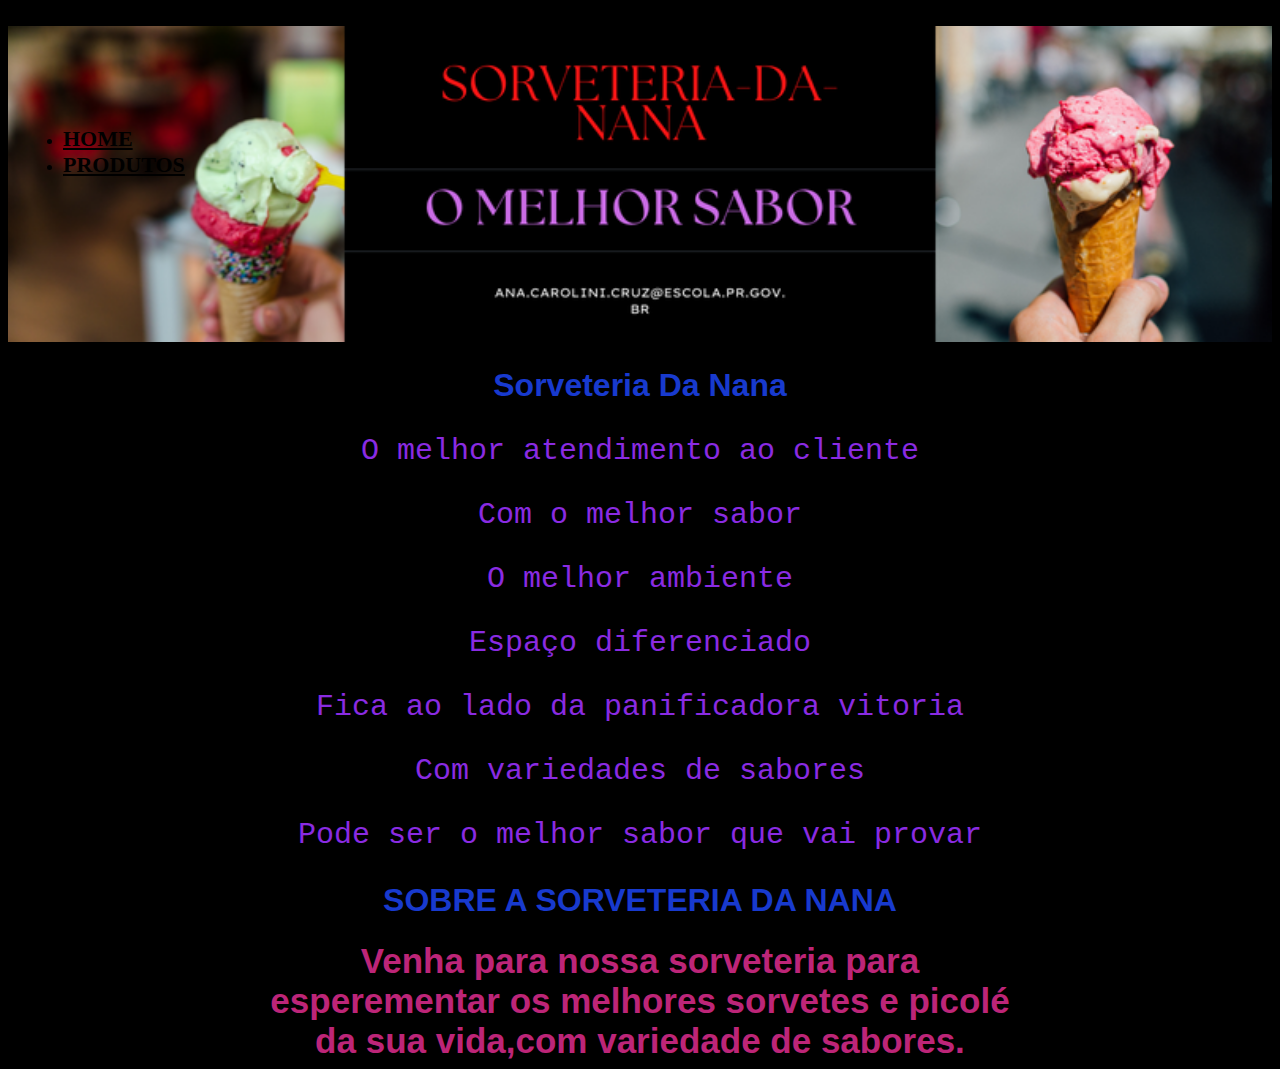
<file: index.html>
<!DOCTYPE html>
<html lang ="pt-br"dir="ltr">
<head>
    <link rel="stylesheet" href="style.css">
<meta charset="utf-8">
<title>Sorveteria Da Nana </title>

</head>
<body>
    <reader>
      <div class="caixa">    
       <nav>
         <ul>
           <li><a href="index.html" >Home</a></li>
           <LI><a href="produtos.html" >Produtos</a></LI>
         </ul>
       </nav>
      </div>
    </reader>
<a> href="produtos.html">produtos</a>

<img id="aaa" src="minha imagem (1).png">
<h1>Sorveteria Da Nana</h1>
<p> O melhor atendimento ao cliente</p>
<p> Com o melhor sabor</p> 
<p>O melhor ambiente</p>
<p>  Espaço diferenciado</p>
<p> Fica ao lado da panificadora vitoria</p>
<p> Com variedades de sabores</p>
<p>Pode ser o melhor sabor que vai provar </p>
<h1> SOBRE A SORVETERIA DA NANA </h1>
   <h1 id="muda" >Venha para nossa sorveteria para esperementar os melhores sorvetes e picolé 
    da sua vida,com variedade de sabores.</h1>
    




</body>
</html>
</file>
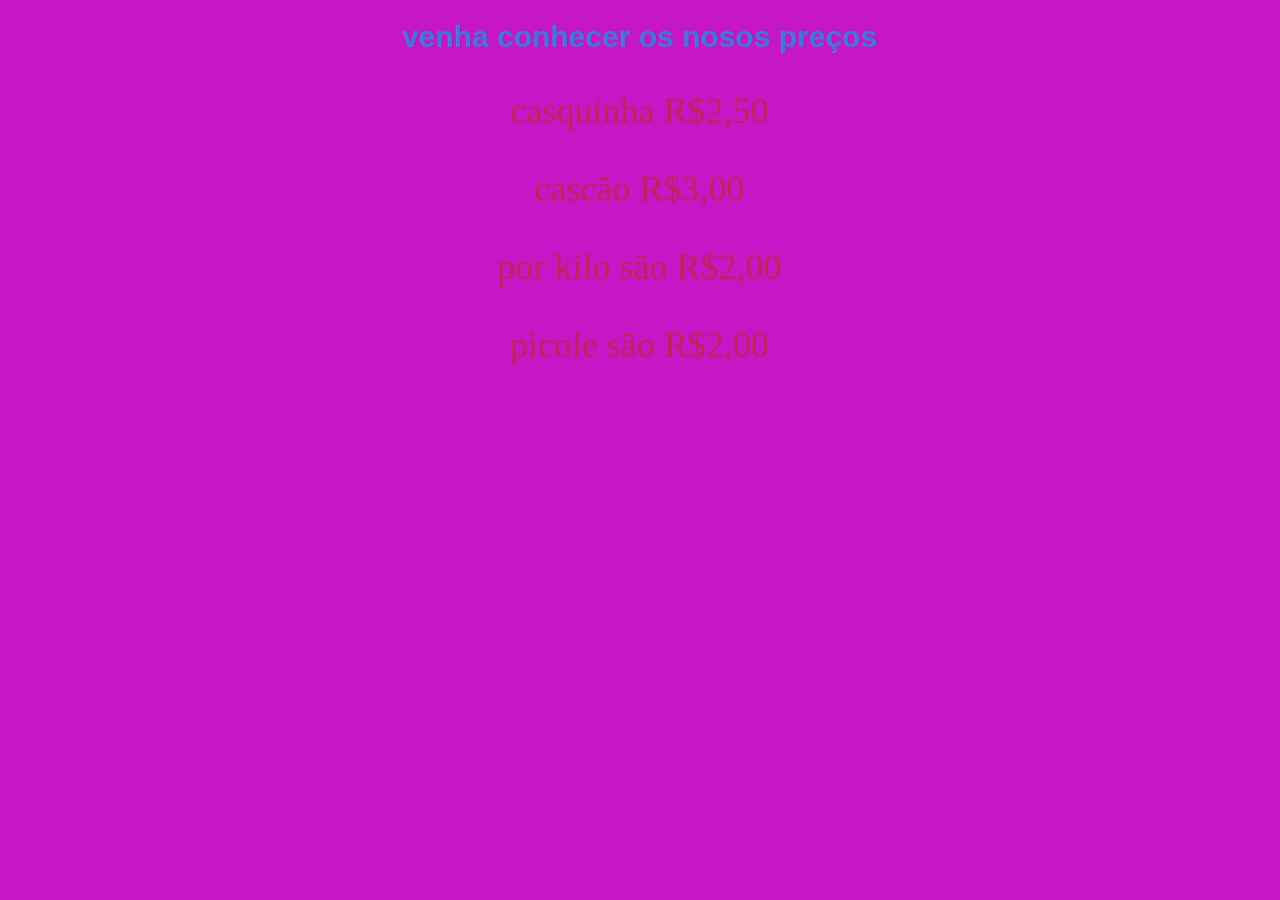
<file: prudutos.html>
<!DOCTYPE html>
<html lang="en">
<head>
    <link rel="stylesheet" href="produtos.css">
    <meta charset="UTF-8">
    <meta http-equiv="X-UA-Compatible" content="IE=edge">
    <meta name="viewport" content="width=device-width, initial-scale=1.0">
    <title>Document</title>
</head>
<body>
   <h1> venha conhecer os nosos preços </h1> 
<p>  casquinha R$2,50</p>
<p>   cascão R$3,00</p>
<p>   por kilo são R$2,00</p>
<p>   picole são R$2,00</p>

</body>
</html>
</file>
<file: style.css>
body{
background-color:black;

}


 h1{
color:rgb(24, 58, 206);
font-family:'Segoe UI', Tahoma, Geneva, Verdana, sans-serif; 
text-align: center;
font: 40px;
}

p{
color:blueviolet;
font-family:'Courier New', Courier, monospace;
font-size: 30px;
text-align:center;

} 

#muda{
    color:rgb(189, 37, 120);
    font-size: 35px;
    text-align: center;
width:60%;
margin: 0 auto;
}

#aaa{
width: 100%;
}
header{   
    beckground: #BBBBBB;
    padding: 20px 0;
}


-caixa{
width: 940px;
position: relative;
margin: 0 auto;

}
nav {position: absolute;
top: 110px;
rigth: 0;
}
nav li{
display: inlini;
margin: 0 0 0 15px
}
nav a {
text-transform: uppercase ;
color: #000000;
font-weight: bold;
font-size: 22px;
text-decoration: nome;
}
</file>
<file: produtos.css>
body{background-color: rgb(197, 23, 197);  

}
h1{
color: rgb(63, 118, 219);
font-family: 'Gill Sans', 'Gill Sans MT', Calibri, 'Trebuchet MS', sans-serif;
font-size: 30px;
text-align: center;
}
p{ 
color:rgb(189, 37, 88);
font-family:'Times New Roman', Times, serif ;
font-size: 36px;
text-align: center;
}
header{   
    beckground: #BBBBBB;
    padding: 20px 0;
}


-caixa{
width: 940px;
position: relative;
margin: 0 auto;

}
nav {position: absolute;
top: 110px;
rigth: 0;
}
nav li{
display: inlini;
margin: 0 0 0 15px
}
nav a {
text-transform: uppercase ;
color: #000000;
font-weight: bold;
font-size: 22px;
text-decoration: nome;
}
#aaa{
    width: 100%;
    }
</file>
